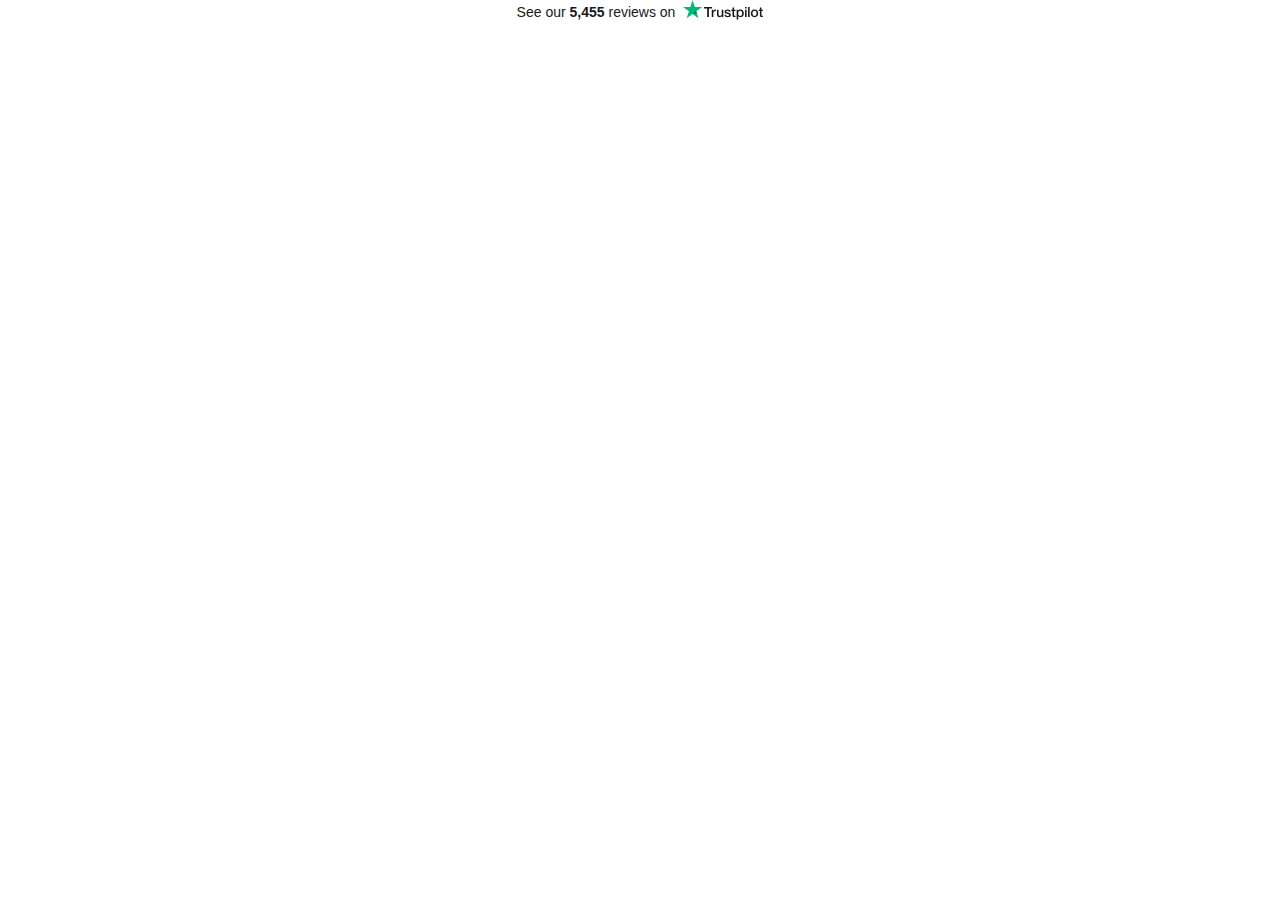
<file: images/Free Logo Maker, Create Custom Logo Designs Online – DesignEvo_files/index.html>
<!DOCTYPE html>
<!-- saved from url=(0212)https://widget.trustpilot.com/trustboxes/5419b6a8b0d04a076446a9ad/index.html?templateId=5419b6a8b0d04a076446a9ad&businessunitId=5a3378b0b894c90820306dca#locale=en-GB&styleHeight=24px&styleWidth=100%25&theme=light -->
<html><head><meta http-equiv="Content-Type" content="text/html; charset=UTF-8">
    <title>Trustpilot Custom Widget</title>
    
    <meta name="robots" content="noindex">
    <style>
html,body,div,span,applet,object,iframe,h1,h2,h3,h4,h5,h6,p,blockquote,pre,a,abbr,acronym,address,big,cite,code,del,dfn,em,img,ins,kbd,q,s,samp,small,strike,strong,sub,sup,tt,var,b,u,i,center,dl,dt,dd,ol,ul,li,fieldset,form,label,legend,table,caption,tbody,tfoot,thead,tr,th,td,article,aside,canvas,details,embed,figure,figcaption,footer,header,hgroup,menu,nav,output,ruby,section,summary,time,mark,audio,video{border:0;font:inherit;font-size:100%;margin:0;padding:0;vertical-align:baseline}article,aside,details,figcaption,figure,footer,header,hgroup,menu,nav,section{display:block}body{line-height:1}ol,ul{list-style:none}blockquote,q{quotes:none}blockquote::before,blockquote::after,q::before,q::after{content:"";content:none}table{border-collapse:collapse;border-spacing:0}body{font-family:"Helvetica Neue","Helvetica","Arial","sans-serif";font-size:12px}b,strong{font-weight:700}.tp-widget-empty-horizontal__title,.tp-widget-empty-vertical__title,.bold-underline{font-family:"Helvetica Neue","Helvetica","Arial","sans-serif";font-weight:500}@media all and (-ms-high-contrast: none),(-ms-high-contrast: active){.tp-widget-empty-horizontal__title,.tp-widget-empty-vertical__title,.bold-underline{font-weight:600}}*,::after,::before{box-sizing:border-box}.hidden{display:none}.tp-widget-loader,.tp-widget-fallback{left:50%;position:absolute;top:50%;transform:translate(-50%, -50%)}#fallback-logo{display:none}.no-svg #fallback-logo{display:inline-block}.tp-widget-wrapper{height:100%;margin:0 auto;max-width:750px;position:relative}@media screen and (min-width: 750px){.tp-widget-wrapper--fullwidth{max-width:100%}.tp-widget-wrapper--fullwidth .tp-widget-attributes-scores-wrapper{border-bottom:1px solid #d6d6d6;display:-ms-grid;display:grid;-ms-grid-columns:1fr 1fr;grid-template-columns:1fr 1fr;grid-gap:16px}.tp-widget-wrapper--fullwidth .tp-widget-attributes-scores-wrapper .tp-widget-scores,.tp-widget-wrapper--fullwidth .tp-widget-attributes-scores-wrapper .tp-widget-attributes{border-bottom:none}.tp-widget-wrapper--fullwidth .tp-widget-attributes-scores-wrapper .tp-widget-scores{-ms-grid-row:1;grid-row:1}}.tp-stars .tp-star__canvas,.tp-stars .tp-star__canvas--half{fill:#dcdce6}.tp-stars .tp-star__shape{fill:#fff}.tp-stars--1 .tp-star:nth-of-type(-n + 1) .tp-star__canvas,.tp-stars--1 .tp-star:nth-of-type(-n + 1) .tp-star__canvas--half{fill:#ff3722}.tp-stars--2 .tp-star:nth-of-type(-n + 2) .tp-star__canvas,.tp-stars--2 .tp-star:nth-of-type(-n + 2) .tp-star__canvas--half{fill:#ff8622}.tp-stars--3 .tp-star:nth-of-type(-n + 3) .tp-star__canvas,.tp-stars--3 .tp-star:nth-of-type(-n + 3) .tp-star__canvas--half{fill:#ffce00}.tp-stars--4 .tp-star:nth-of-type(-n + 4) .tp-star__canvas,.tp-stars--4 .tp-star:nth-of-type(-n + 4) .tp-star__canvas--half{fill:#73cf11}.tp-stars--5 .tp-star:nth-of-type(-n + 5) .tp-star__canvas,.tp-stars--5 .tp-star:nth-of-type(-n + 5) .tp-star__canvas--half{fill:#00b67a}.tp-stars--1--half .tp-star:nth-of-type(-n + 2) .tp-star__canvas--half{fill:#ff3722}.tp-stars--2--half .tp-star:nth-of-type(-n + 3) .tp-star__canvas--half{fill:#ff8622}.tp-stars--3--half .tp-star:nth-of-type(-n + 4) .tp-star__canvas--half{fill:#ffce00}.tp-stars--4--half .tp-star:nth-of-type(-n + 4) .tp-star__canvas,.tp-stars--4--half .tp-star:nth-of-type(-n + 4) .tp-star__canvas--half{fill:#00b67a}.tp-stars--4--half .tp-star:nth-of-type(-n + 5) .tp-star__canvas--half{fill:#00b67a}.tp-widget-loader,.tp-widget-fallback{max-width:50%;text-align:center;width:400vh}.tp-widget-loader svg,.tp-widget-fallback svg{width:100%}@media screen and (min-width: 400px){.tp-widget-loader,.tp-widget-fallback{max-width:200px}}.tp-widget-loader--loaded{opacity:0}.bold-underline{border-bottom:1px solid rgba(25,25,25,.6)}.bold-underline:hover{border-color:#191919}.dark{color:#fff}.dark a{color:#fff}.dark .bold-underline:not(.bold-underline--single-theme){border-color:rgba(255,255,255,.6)}.dark .bold-underline:not(.bold-underline--single-theme):hover{border-color:#fff}.dark .tp-logo__text{fill:#fff}.dark .tp-widget-loader .tp-logo__text{fill:#191919}.sr-only:not(:focus):not(:active){clip:rect(0 0 0 0);-webkit-clip-path:inset(50%);clip-path:inset(50%);height:1px;overflow:hidden;position:absolute;white-space:nowrap;width:1px}html{height:100%;overflow:hidden}body{color:#191919;height:100%;line-height:1;min-width:100%;overflow:hidden;width:1px}img{border:0}svg{display:block;width:100%}a{color:#191919;text-decoration:none}.tp-widget-empty-vertical{-ms-flex-align:center;align-items:center;display:-ms-flexbox;display:flex;-ms-flex-direction:column;flex-direction:column;-ms-flex-pack:center;justify-content:center}.tp-widget-empty-vertical__title{font-size:18px;margin:0 0 12px;text-align:center}.tp-widget-empty-vertical__stars{margin:0 0 8px;width:150px}.tp-widget-empty-vertical__subtitle-wrapper{display:-ms-flexbox;display:flex;-ms-flex-direction:row;flex-direction:row}.tp-widget-empty-vertical__subtitle{-ms-flex-align:center;align-items:center;display:-ms-flexbox;display:flex;font-size:14px;text-align:center}.tp-widget-empty-vertical__logo{margin:0 0 5px 5px;width:90px}.tp-widget-empty-horizontal{-ms-flex-align:center;align-items:center;display:-ms-flexbox;display:flex;-ms-flex-direction:row;flex-direction:row;height:100%;-ms-flex-pack:center;justify-content:center}.tp-widget-empty-horizontal__title{font-size:14px;text-align:center}.tp-widget-empty-horizontal__logo{margin:0 0 5px 5px;width:90px}@media screen and (max-width: 300px){.tp-widget-empty-vertical__subtitle-wrapper{-ms-flex-align:center;align-items:center;display:-ms-flexbox;display:flex;-ms-flex-direction:column;flex-direction:column}.tp-widget-empty-vertical__logo{margin:5px 0 0}.tp-widget-empty-horizontal{-ms-flex-direction:column;flex-direction:column}.tp-widget-empty-horizontal__logo{margin:0}}.tp-widget-wrapper{font-size:0;text-align:center}.tp-widget-wrapper--right{margin:unset;max-width:none;text-align:right}.tp-widget-wrapper--right .tp-widget-empty-horizontal{-ms-flex-pack:end;justify-content:end}.tp-widget-wrapper--left{margin:unset;max-width:none;text-align:left}.tp-widget-wrapper--left .tp-widget-empty-horizontal{-ms-flex-pack:start;justify-content:start}.tp-widget-rating,.tp-widget-logo{display:inline-block;font-size:13px;line-height:15px;margin:0 4px 3px;vertical-align:bottom}.tp-widget-logo{width:65px}@media screen and (min-width: 145px){.tp-widget-rating{font-size:14px}.tp-widget-logo{width:80px}}
</style>
  </head>
  <body class="light">
    <!-- Widget Loader -->
    <div id="tp-widget-loader" class="tp-widget-loader tp-rebrand-stars tp-rebrand-stars--5 tp-widget-loader--loaded"></div>

    <div id="tp-widget-wrapper" class="tp-widget-wrapper visible">
      <a id="profile-link" target="_blank" href="https://uk.trustpilot.com/review/www.designevo.com?utm_medium=trustbox&amp;utm_source=MicroReviewCount">
        <!-- Business Info -->
        <div id="tp-widget-rating" class="tp-widget-rating">
          <span id="translations-main">See our <strong>5,455</strong> reviews on</span>
        </div>
        <!-- Logo -->
        <div id="tp-widget-logo" class="tp-widget-logo"><div class="">
    <div style="position: relative; height: 0; width: 100%; padding: 0; padding-bottom: 24.6031746031746%;">
      
    <svg role="img" aria-labelledby="trustpilotLogo-xlfnluwgg6" viewBox="0 0 126 31" xmlns="http://www.w3.org/2000/svg" style="position: absolute; height: 100%; width: 100%; left: 0; top: 0;">
      <title id="trustpilotLogo-xlfnluwgg6">Trustpilot</title>
      <path class="tp-logo__text" d="M33.074774 11.07005H45.81806v2.364196h-5.010656v13.290316h-2.755306V13.434246h-4.988435V11.07005h.01111zm12.198892 4.319629h2.355341v2.187433h.04444c.077771-.309334.222203-.60762.433295-.894859.211092-.287239.466624-.56343.766597-.79543.299972-.243048.633276-.430858.999909-.585525.366633-.14362.744377-.220953 1.12212-.220953.288863 0 .499955.011047.611056.022095.1111.011048.222202.033143.344413.04419v2.408387c-.177762-.033143-.355523-.055238-.544395-.077333-.188872-.022096-.366633-.033143-.544395-.033143-.422184 0-.822148.08838-1.199891.254096-.377744.165714-.699936.41981-.977689.740192-.277753.331429-.499955.729144-.666606 1.21524-.166652.486097-.244422 1.03848-.244422 1.668195v5.39125h-2.510883V15.38968h.01111zm18.220567 11.334883H61.02779v-1.579813h-.04444c-.311083.574477-.766597 1.02743-1.377653 1.369908-.611055.342477-1.233221.51924-1.866497.51924-1.499864 0-2.588654-.364573-3.25526-1.104765-.666606-.740193-.999909-1.856005-.999909-3.347437V15.38968h2.510883v6.948968c0 .994288.188872 1.701337.577725 2.1101.377744.408763.922139.618668 1.610965.618668.533285 0 .96658-.077333 1.322102-.243048.355524-.165714.644386-.37562.855478-.65181.222202-.265144.377744-.596574.477735-.972194.09999-.37562.144431-.784382.144431-1.226288v-6.573349h2.510883v11.323836zm4.27739-3.634675c.07777.729144.355522 1.237336.833257 1.535623.488844.287238 1.06657.441905 1.744286.441905.233312 0 .499954-.022095.799927-.055238.299973-.033143.588836-.110476.844368-.209905.266642-.099429.477734-.254096.655496-.452954.166652-.198857.244422-.452953.233312-.773335-.01111-.320381-.133321-.585525-.355523-.784382-.222202-.209906-.499955-.364573-.844368-.497144-.344413-.121525-.733267-.232-1.17767-.320382-.444405-.088381-.888809-.18781-1.344323-.287239-.466624-.099429-.922138-.232-1.355432-.37562-.433294-.14362-.822148-.342477-1.166561-.596573-.344413-.243048-.622166-.56343-.822148-.950097-.211092-.386668-.311083-.861716-.311083-1.436194 0-.618668.155542-1.12686.455515-1.54667.299972-.41981.688826-.75124 1.14434-1.005336.466624-.254095.97769-.430858 1.544304-.541334.566615-.099429 1.11101-.154667 1.622075-.154667.588836 0 1.15545.066286 1.688736.18781.533285.121524 1.02213.320381 1.455423.60762.433294.276191.788817.640764 1.07768 1.08267.288863.441905.466624.98324.544395 1.612955h-2.621984c-.122211-.596572-.388854-1.005335-.822148-1.204193-.433294-.209905-.933248-.309334-1.488753-.309334-.177762 0-.388854.011048-.633276.04419-.244422.033144-.466624.088382-.688826.165715-.211092.077334-.388854.198858-.544395.353525-.144432.154667-.222203.353525-.222203.60762 0 .309335.111101.552383.322193.740193.211092.18781.488845.342477.833258.475048.344413.121524.733267.232 1.177671.320382.444404.088381.899918.18781 1.366542.287239.455515.099429.899919.232 1.344323.37562.444404.14362.833257.342477 1.17767.596573.344414.254095.622166.56343.833258.93905.211092.37562.322193.850668.322193 1.40305 0 .673906-.155541 1.237336-.466624 1.712385-.311083.464001-.711047.850669-1.199891 1.137907-.488845.28724-1.04435.508192-1.644295.640764-.599946.132572-1.199891.198857-1.788727.198857-.722156 0-1.388762-.077333-1.999818-.243048-.611056-.165714-1.14434-.408763-1.588745-.729144-.444404-.33143-.799927-.740192-1.05546-1.226289-.255532-.486096-.388853-1.071621-.411073-1.745528h2.533103v-.022095zm8.288135-7.700208h1.899828v-3.402675h2.510883v3.402675h2.26646v1.867052h-2.26646v6.054109c0 .265143.01111.486096.03333.684954.02222.18781.07777.353524.155542.486096.07777.132572.199981.232.366633.298287.166651.066285.377743.099428.666606.099428.177762 0 .355523 0 .533285-.011047.177762-.011048.355523-.033143.533285-.077334v1.933338c-.277753.033143-.555505.055238-.811038.088381-.266642.033143-.533285.04419-.811037.04419-.666606 0-1.199891-.066285-1.599855-.18781-.399963-.121523-.722156-.309333-.944358-.552381-.233313-.243049-.377744-.541335-.466625-.905907-.07777-.364573-.13332-.784383-.144431-1.248384v-6.683825h-1.899827v-1.889147h-.02222zm8.454788 0h2.377562V16.9253h.04444c.355523-.662858.844368-1.12686 1.477644-1.414098.633276-.287239 1.310992-.430858 2.055369-.430858.899918 0 1.677625.154667 2.344231.475048.666606.309335 1.222111.740193 1.666515 1.292575.444405.552382.766597 1.193145.9888 1.92229.222202.729145.333303 1.513527.333303 2.3421 0 .762288-.099991 1.50248-.299973 2.20953-.199982.718096-.499955 1.347812-.899918 1.900194-.399964.552383-.911029.98324-1.533194 1.31467-.622166.33143-1.344323.497144-2.18869.497144-.366634 0-.733267-.033143-1.0999-.099429-.366634-.066286-.722157-.176762-1.05546-.320381-.333303-.14362-.655496-.33143-.933249-.56343-.288863-.232-.522175-.497144-.722157-.79543h-.04444v5.656393h-2.510883V15.38968zm8.77698 5.67849c0-.508193-.06666-1.005337-.199981-1.491433-.133321-.486096-.333303-.905907-.599946-1.281527-.266642-.37562-.599945-.673906-.988799-.894859-.399963-.220953-.855478-.342477-1.366542-.342477-1.05546 0-1.855387.364572-2.388672 1.093717-.533285.729144-.799928 1.701337-.799928 2.916578 0 .574478.066661 1.104764.211092 1.59086.144432.486097.344414.905908.633276 1.259432.277753.353525.611056.629716.99991.828574.388853.209905.844367.309334 1.355432.309334.577725 0 1.05546-.121524 1.455423-.353525.399964-.232.722157-.541335.97769-.905907.255531-.37562.444403-.79543.555504-1.270479.099991-.475049.155542-.961145.155542-1.458289zm4.432931-9.99812h2.510883v2.364197h-2.510883V11.07005zm0 4.31963h2.510883v11.334883h-2.510883V15.389679zm4.755124-4.31963h2.510883v15.654513h-2.510883V11.07005zm10.210184 15.963847c-.911029 0-1.722066-.154667-2.433113-.452953-.711046-.298287-1.310992-.718097-1.810946-1.237337-.488845-.530287-.866588-1.160002-1.12212-1.889147-.255533-.729144-.388854-1.535622-.388854-2.408386 0-.861716.133321-1.657147.388853-2.386291.255533-.729145.633276-1.35886 1.12212-1.889148.488845-.530287 1.0999-.93905 1.810947-1.237336.711047-.298286 1.522084-.452953 2.433113-.452953.911028 0 1.722066.154667 2.433112.452953.711047.298287 1.310992.718097 1.810947 1.237336.488844.530287.866588 1.160003 1.12212 1.889148.255532.729144.388854 1.524575.388854 2.38629 0 .872765-.133322 1.679243-.388854 2.408387-.255532.729145-.633276 1.35886-1.12212 1.889147-.488845.530287-1.0999.93905-1.810947 1.237337-.711046.298286-1.522084.452953-2.433112.452953zm0-1.977528c.555505 0 1.04435-.121524 1.455423-.353525.411074-.232.744377-.541335 1.01102-.916954.266642-.37562.455513-.806478.588835-1.281527.12221-.475049.188872-.961145.188872-1.45829 0-.486096-.066661-.961144-.188872-1.44724-.122211-.486097-.322193-.905907-.588836-1.281527-.266642-.37562-.599945-.673907-1.011019-.905907-.411074-.232-.899918-.353525-1.455423-.353525-.555505 0-1.04435.121524-1.455424.353525-.411073.232-.744376.541334-1.011019.905907-.266642.37562-.455514.79543-.588835 1.281526-.122211.486097-.188872.961145-.188872 1.447242 0 .497144.06666.98324.188872 1.458289.12221.475049.322193.905907.588835 1.281527.266643.37562.599946.684954 1.01102.916954.411073.243048.899918.353525 1.455423.353525zm6.4883-9.66669h1.899827v-3.402674h2.510883v3.402675h2.26646v1.867052h-2.26646v6.054109c0 .265143.01111.486096.03333.684954.02222.18781.07777.353524.155541.486096.077771.132572.199982.232.366634.298287.166651.066285.377743.099428.666606.099428.177762 0 .355523 0 .533285-.011047.177762-.011048.355523-.033143.533285-.077334v1.933338c-.277753.033143-.555505.055238-.811038.088381-.266642.033143-.533285.04419-.811037.04419-.666606 0-1.199891-.066285-1.599855-.18781-.399963-.121523-.722156-.309333-.944358-.552381-.233313-.243049-.377744-.541335-.466625-.905907-.07777-.364573-.133321-.784383-.144431-1.248384v-6.683825h-1.899827v-1.889147h-.02222z" fill="#191919"></path>
      <path class="tp-logo__star" fill="#00B67A" d="M30.141707 11.07005H18.63164L15.076408.177071l-3.566342 10.892977L0 11.059002l9.321376 6.739063-3.566343 10.88193 9.321375-6.728016 9.310266 6.728016-3.555233-10.88193 9.310266-6.728016z"></path>
      <path class="tp-logo__star-notch" fill="#005128" d="M21.631369 20.26169l-.799928-2.463625-5.755033 4.153914z"></path>
    </svg>
  
    </div>
  </div></div>
      </a>
    </div>

    <!-- Error Fallback -->
    
    <script src="./main.js.download" async="" defer=""></script>
  

</body></html>
</file>
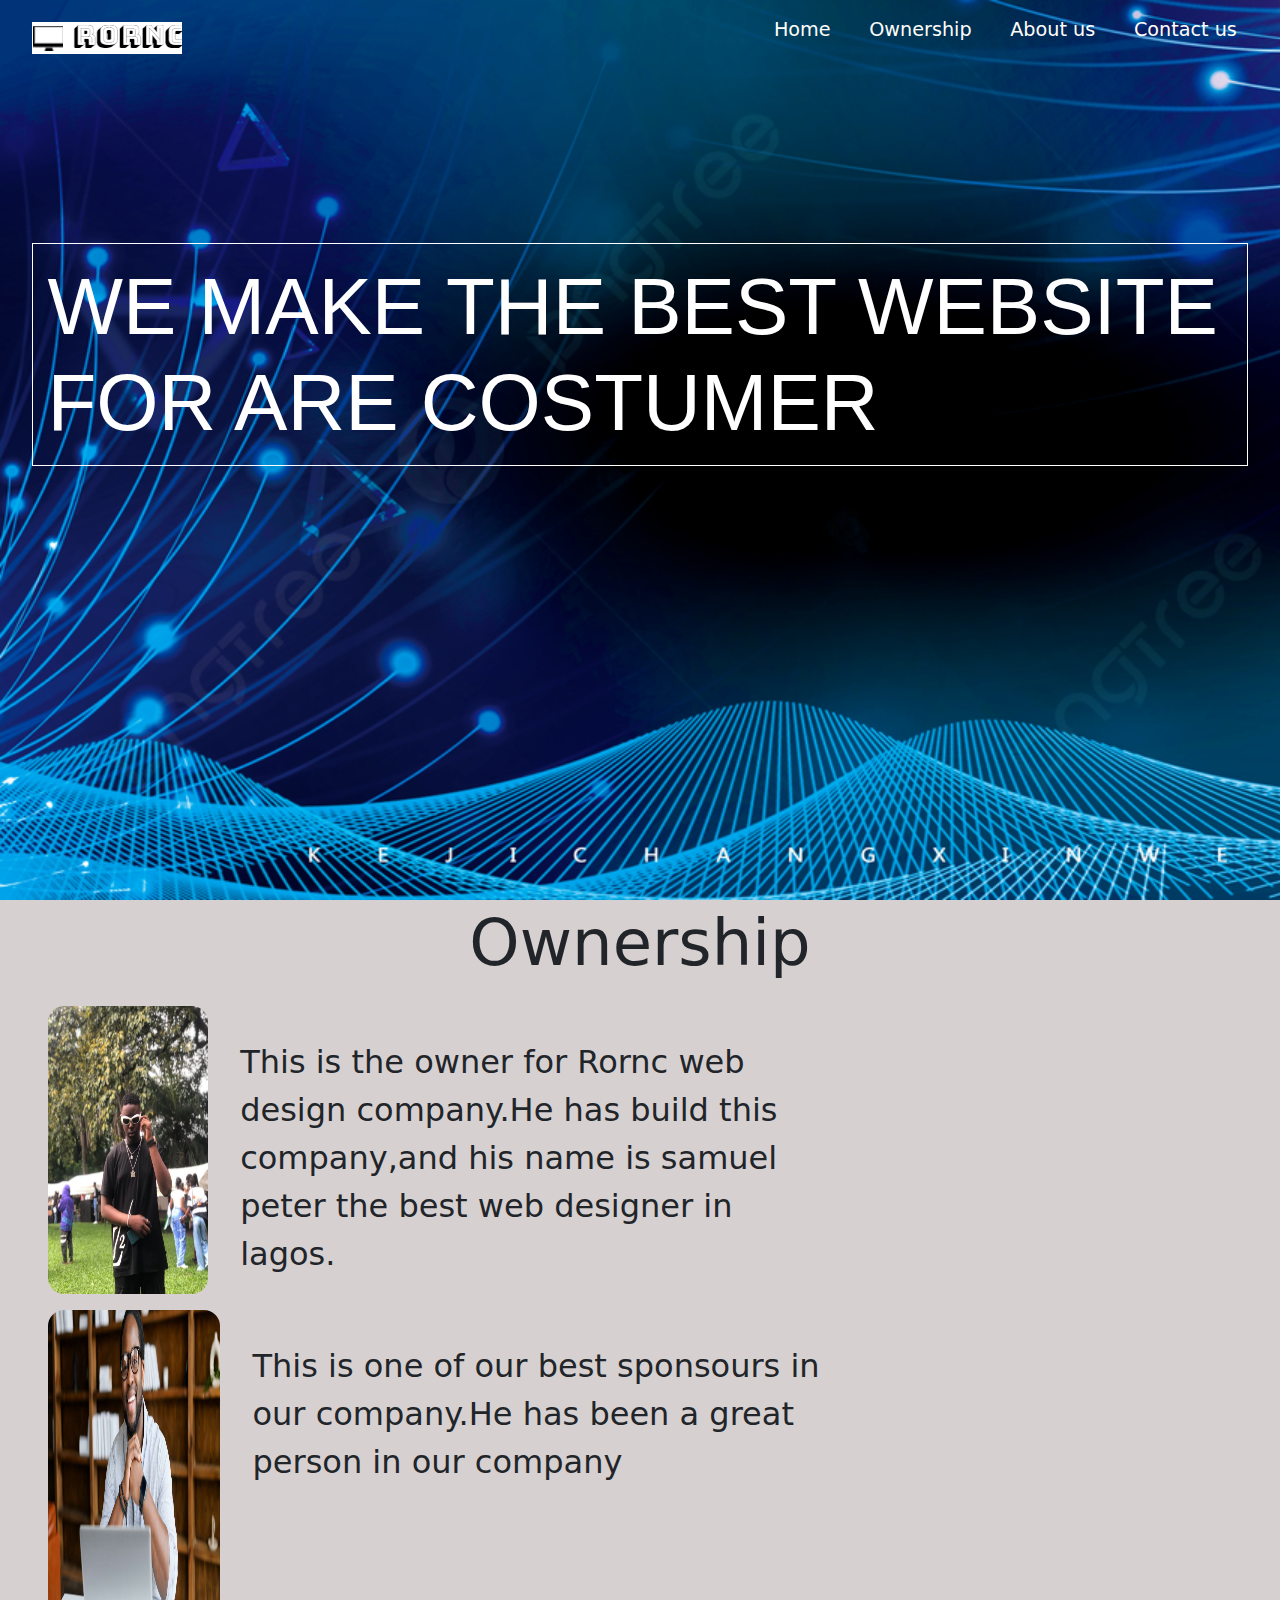
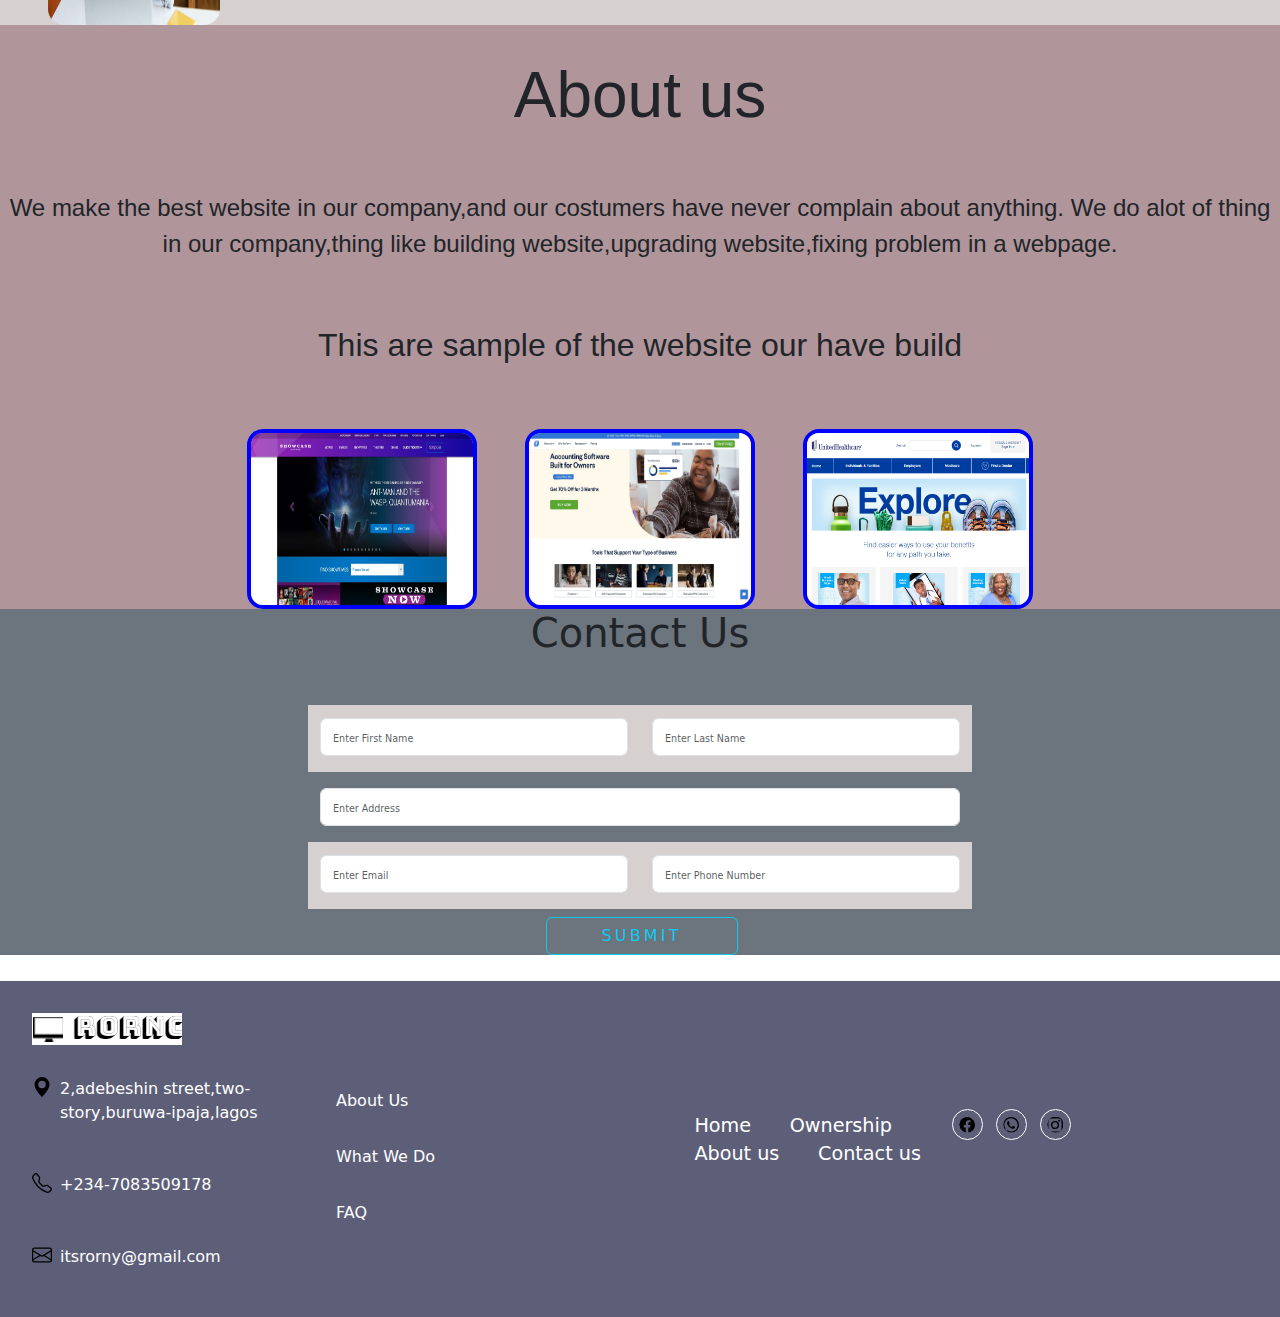
<file: Rornc.html>
<!DOCTYPE html>
<html lang="en">

<head>
    <meta charset="UTF-8">
    <meta name="viewport" content="width=device-width, initial-scale=1.0">
    <title>Rornc</title>
    <link rel="stylesheet" href="./bootstrap.min.css">
    <link rel="stylesheet" href="./Rornc.css">
</head>

<body>    
  <header class="header">
    <div class="fow">
        <div class="size">
            <img id="home" src="./images/company Name.png" alt="">
        </div>
        <div class="nav">
        <ul class="manu">
            <img class="close" src="./images/icon-close.svg" alt="">
            <li><a href="#">Home</a></li>
            <li><a href="#Ownership">Ownership</a></li>
            <li><a href="#about us">About us</a></li>
            <li><a href="#contact us">Contact us</a></li>
        </ul>
        </div>
        <img class="open" src="./images/icon-menu.svg" alt="">
    </div>
    <h1>WE MAKE THE BEST WEBSITE FOR ARE COSTUMER</h1>
   </header>


    <!-- ownership -->
    <section class="col">
        <div class="head">
            <h1 id="Ownership">Ownership</h1>
            <div class="ship">
                <img src="./images/IMG_20230812_232026_252.jpg" alt="">
                <p>This is the owner for Rornc web design company.He has build this company,and his name is samuel peter
                    the best web designer in lagos.</p>
            </div>
            <div class="ship2">
                <img src="./images/web_developer.jpg" alt="">
                <p>This is one of our best sponsours in our company.He has been a great person in our company </p>
            </div>
        </div>
    </section>

    <!--about-->

    <section class="section-cost">
        <div class="head-cost">
            <h1 id="about us" class="cost">About us</h1>
            <p>We make the best website in our company,and our costumers have never complain about anything.
                We do alot of thing in our company,thing like building website,upgrading website,fixing problem in a webpage.
            </p>
            <h2>This are sample of the website our have build</h2>
            <div class="images">
                <div class="images1">
                 <div class="cost1">
                  <a href="https://images.app.goo.gl/kJazQKtBUJU62k5RA"><img src="./images/showcasecinemas.jpg" alt="images"></a>
                  <div class="content1">
                    <h4>see more</h4>
                  </div>
                 </div>
                </div>
                <div class="images2">
                 <div class="cost2">
                    <a href="https://images.app.goo.gl/UWCRXREVASXoiZtT7"><img src="./images/03_Freshbooks.jpg" alt="images"></a>
                    <div class="content2">
                        <h4>see more</h4>
                    </div>
                 </div>
                </div>
                 <div class="images3">
                 <div class="cost3">
                    <a href="https://images.app.goo.gl/NP7TDDGBtdyhAoD1A"><img src="./images/best-homepage-23.png" alt="images"></a>
                    <div class="content3">
                        <h4>see more</h4>
                    </div>
                 </div>
                </div>
            </div>
        </div>
    </section>
    <!--contact us-->
    <section class="bg-secondary">
        <div>
            <div class="text-center">
                <h1 id="contact_us" class="mb-5 text-dark">Contact Us</h1>
            </div>
            <form class="w-50 mx-auto" action="" onsubmit="return validateForm()">
                <div class="row">
                    <div class="col mb-2">
                        <label class="form-label" for="first_name">First Name</label>
                        <input class="form-control" type="text" id="first_name" placeholder="Enter First Name" name="firstName">
                        <p class="name-err"></p>
                    </div>
                    <div class="col mb-2">
                        <label class="form-label" for="last_name">Last Name</label>
                        <input class="form-control" type="text" id="last_name" placeholder="Enter Last Name" name="lastName">
                        <p class="name-err"></p>
                    </div>
                </div>
                <div class="text-center">
                    <label class="form-label" for="address">Address</label>
                    <input class="form-control" type="text" id="address" placeholder="Enter Address" name="address">
                    <p class="address-err"></p>
                </div>
                <div class="row">
                    <div class="col mb-2">
                        <label class="form-label" for="email">Email</label>
                        <input class="form-control" type="email" id="email" placeholder="Enter Email" name="email">
                        <p class="email-err"></p>
                    </div>
                    <div class="col mb-2">
                        <label class="form-label" for="phone_number">Phone Number</label>
                        <input class="form-control" type="tel" id="phone_number" placeholder="Enter Phone Number" name="phoneNumber">
                        <p class="phone-err"></p>
                    </div>
                </div>
                <div class="text-center">
                    <button type="submit" value="submit" class="btn btn-outline-info">Submit</button>
                </div>
            </form>
        </div>
    
    </section>
    <!--footer-->
    <footer class="footer">
        <div class="footer-wrapper">
          <div class="footitem1">
            <img class="img-logo" src="./images/company Name.png" alt="">
          <div class="footitem-info">
            <img src="./images/geo-alt-fill (1).svg" alt="">
            <p>2,adebeshin street,two-story,buruwa-ipaja,lagos</p>
          </div>
          <div class="footitem-info">
            <img src="./images/telephone.svg" alt="">
            <p> +234-7083509178</p>
          </div>
          <div class="footitem-info">
            <img src="./images/envelope.svg" alt="">
            <p>itsrorny@gmail.com</p>
          </div>
          </div>
      
          <div class="footitem2">
            <p>About Us</p>
            <p>What We Do</p>
            <p>FAQ</p>
          </div>
      
          <div class="footitem3">
            <ul>
                <li><a href="#home">Home</a></li>
                <li><a href="#Ownership">Ownership</a></li>
                <li><a href="#about us">About us</a></li>
                <li><a href="#contact us">Contact us</a></li>
            </ul>
          </div>
      
          <div class="footitem4">
            <div>
                <img src="./images/facebook.svg" alt="">
                <img src="./images/whatsapp.svg" alt="">
                <img src="./images/instagram.svg" alt="">
            </div>
          </div>
        </div>
      </footer>

      <script src="./Rornc.js"></script>
</body>

</html>
</file>
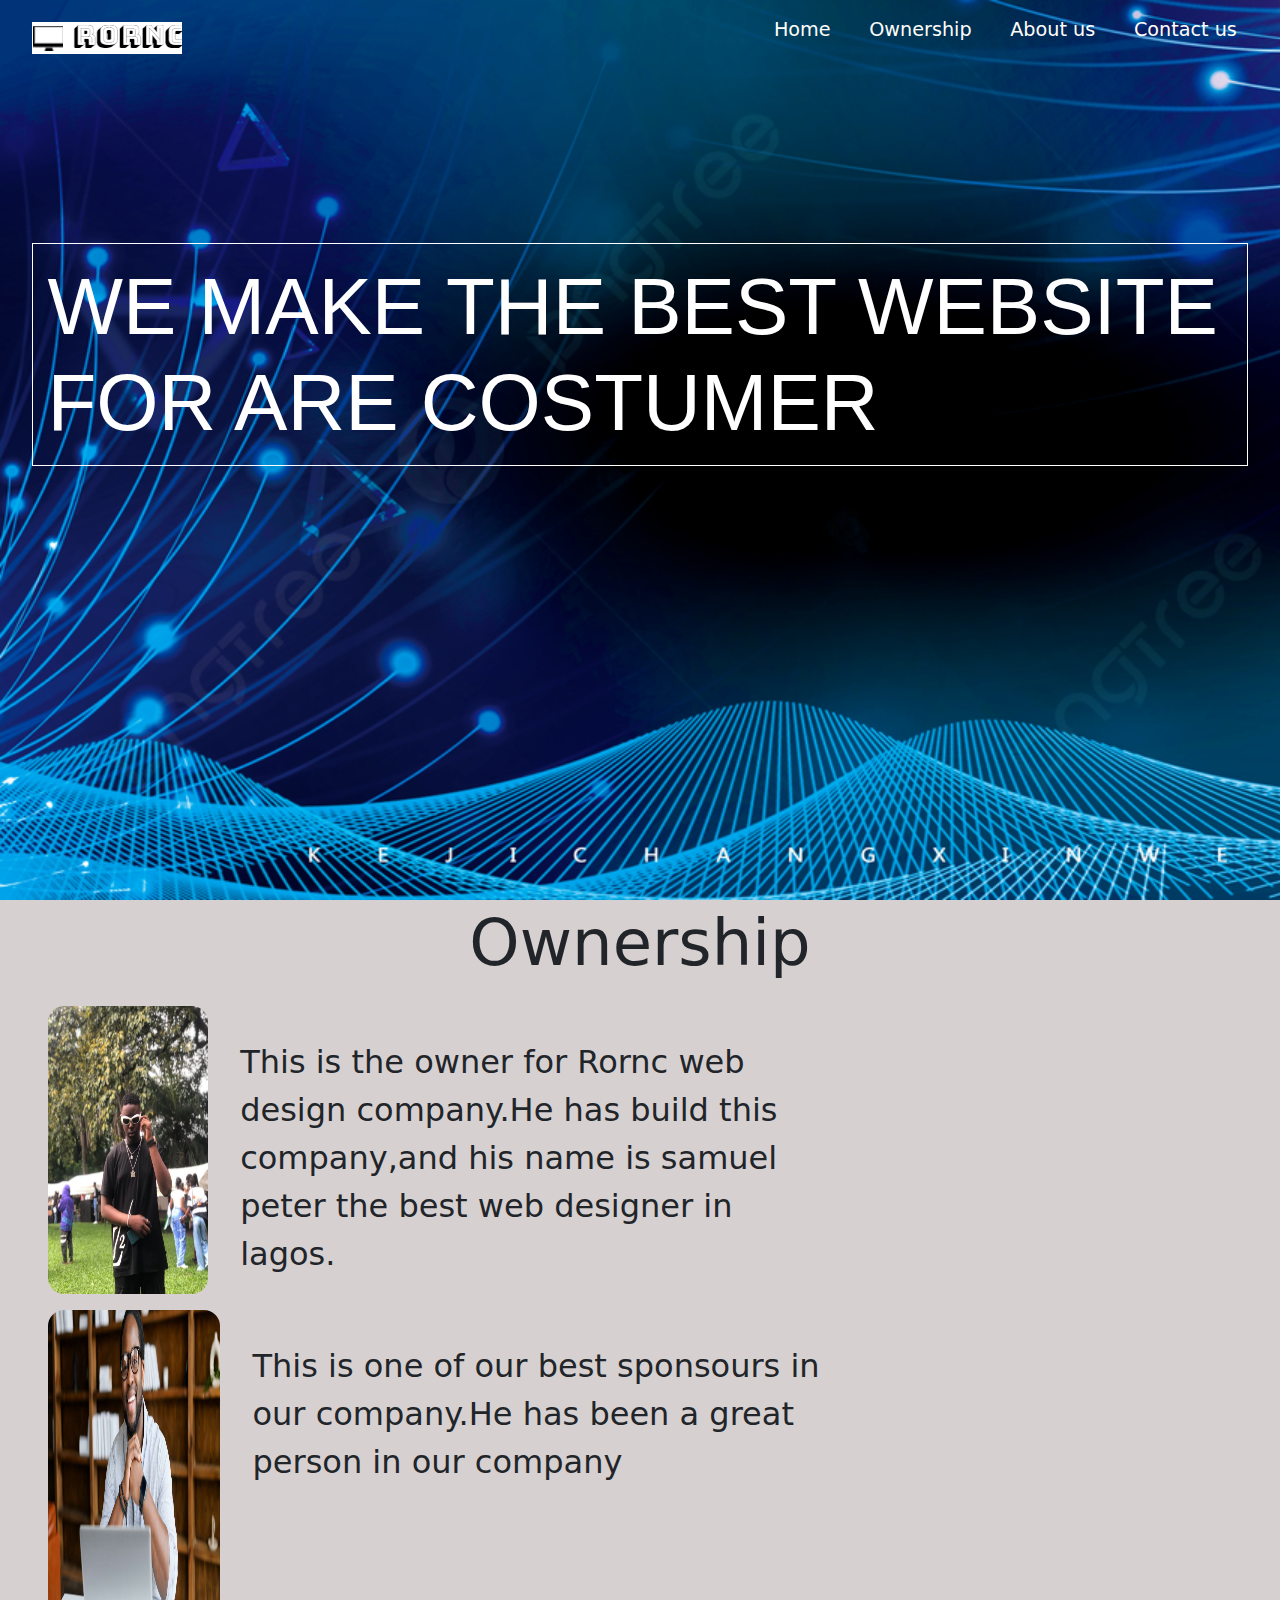
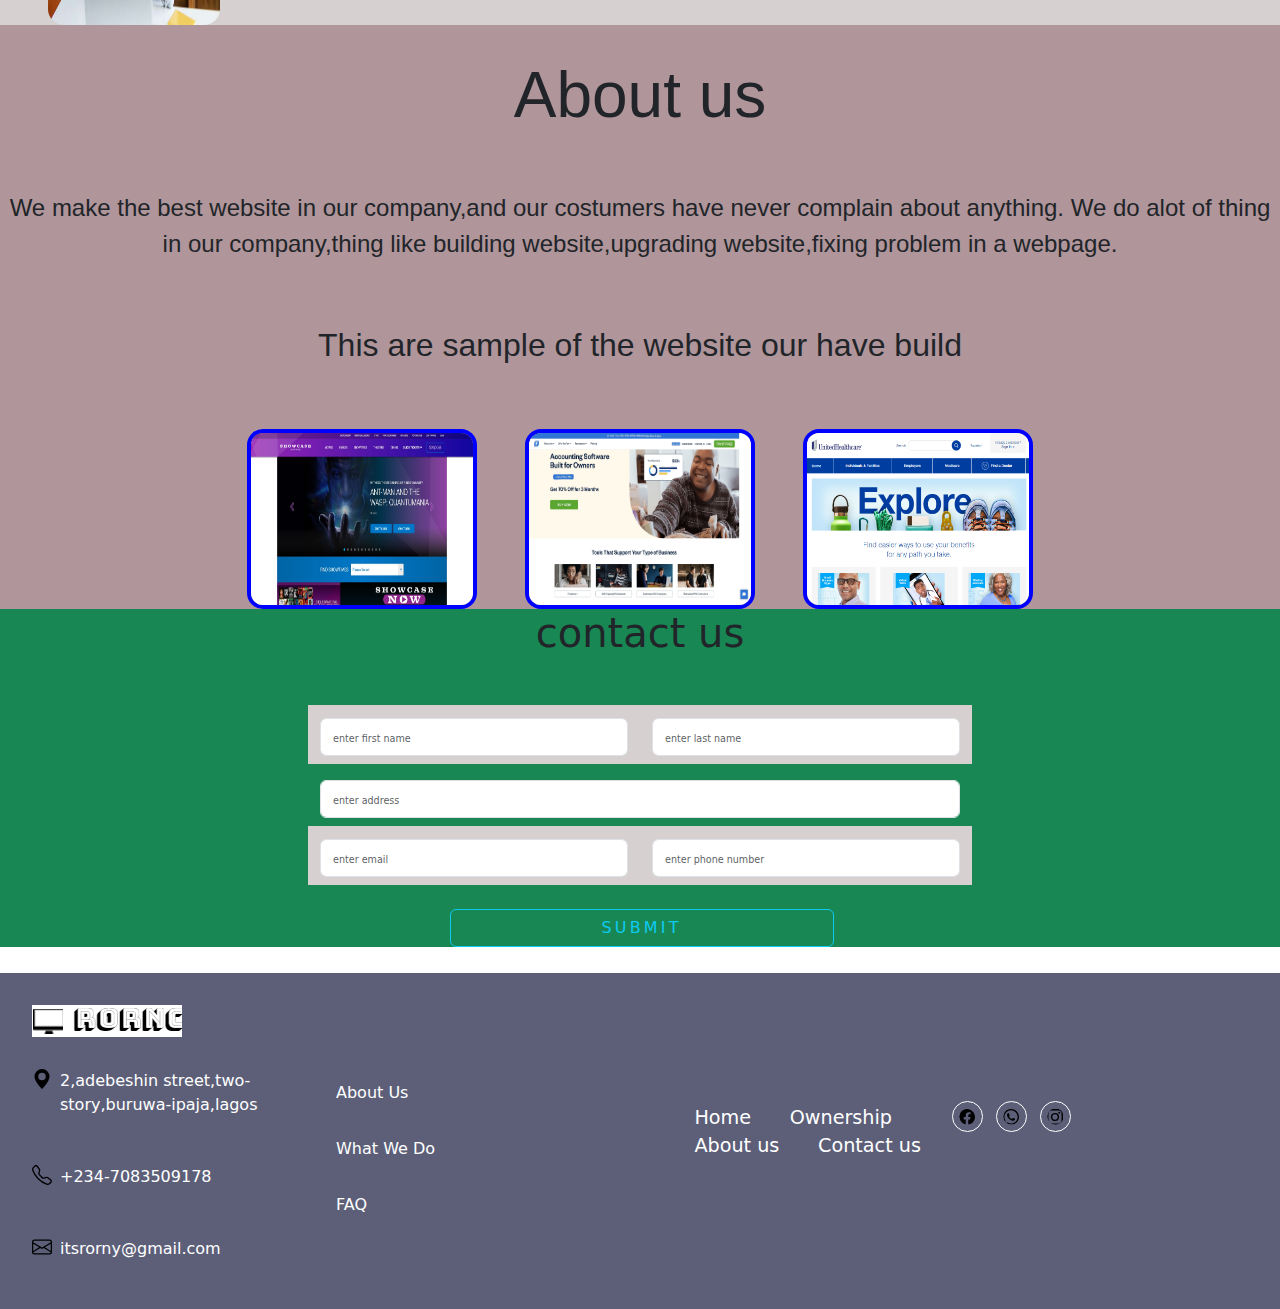
<file: images/my project/Rornc.html>
<!DOCTYPE html>
<html lang="en">

<head>
    <meta charset="UTF-8">
    <meta name="viewport" content="width=device-width, initial-scale=1.0">
    <title>Rornc</title>
    <link rel="stylesheet" href="./bootstrap.min.css">
    <link rel="stylesheet" href="./Rornc.css">
</head>

<body>    
  <header class="header">
    <div class="fow">
        <div class="size">
            <img id="home" src="./images/company Name.png" alt="">
        </div>
        <div class="nav">
        <ul>
            <li><a href="#">Home</a></li>
            <li><a href="#Ownership">Ownership</a></li>
            <li><a href="#about us">About us</a></li>
            <li><a href="#contact us">Contact us</a></li>
        </ul>
        <img class="open" src="./images/list.svg" alt="">
        </div>
        
    </div>
    <h1>WE MAKE THE BEST WEBSITE FOR ARE COSTUMER</h1>
   </header>


    <!-- ownership -->
    <section class="col">
        <div class="head">
            <h1 id="Ownership">Ownership</h1>
            <div class="ship">
                <img src="./images/IMG_20230812_232026_252.jpg" alt="">
                <p>This is the owner for Rornc web design company.He has build this company,and his name is samuel peter
                    the best web designer in lagos.</p>
            </div>
            <div class="ship2">
                <img src="./images/web_developer.jpg" alt="">
                <p>This is one of our best sponsours in our company.He has been a great person in our company </p>
            </div>
        </div>
    </section>

    <!--about-->

    <section class="section-cost">
        <div class="head-cost">
            <h1 id="about us" class="cost">About us</h1>
            <p>We make the best website in our company,and our costumers have never complain about anything.
                We do alot of thing in our company,thing like building website,upgrading website,fixing problem in a webpage.
            </p>
            <h2>This are sample of the website our have build</h2>
            <div class="images">
                <div class="images1">
                 <div class="cost1">
                  <a href="https://images.app.goo.gl/kJazQKtBUJU62k5RA"><img src="./images/showcasecinemas.jpg" alt="images"></a>
                  <div class="content1">
                    <h4>see more</h4>
                  </div>
                 </div>
                </div>
                <div class="images2">
                 <div class="cost2">
                    <a href="https://images.app.goo.gl/UWCRXREVASXoiZtT7"><img src="./images/03_Freshbooks.jpg" alt="images"></a>
                    <div class="content2">
                        <h4>see more</h4>
                    </div>
                 </div>
                </div>
                 <div class="images3">
                 <div class="cost3">
                    <a href="https://images.app.goo.gl/NP7TDDGBtdyhAoD1A"><img src="./images/best-homepage-23.png" alt="images"></a>
                    <div class="content3">
                        <h4>see more</h4>
                    </div>
                 </div>
                </div>
            </div>
        </div>
    </section>
    <!--contact us-->
    <section class="bg-success">
        <div class="">
            <div class="text-center">
                <h1 id="contact us" class="mb-5 text-dack">contact us</h1>
            </div>
            <form class="w-50 mx-auto" action="">
                <div class="row">
                    <div class="col mb-2">
                        <label class="form-label" for="first name">first name</label>
                    <input class="form-control" type="first name" id="first name" placeholder="enter first name" name="first name">
                    
                    </div>
                    <div class="col mb-2">
                        <label class="form-label" for="last name">last name</label>
                        <input class="form-control" type="last name" id="last name" placeholder="enter last name" name="last name">
                    </div>    
                </div>
                <div class="text-center">
                    <label class="form-label" for="address">address</label>
                    <input class="form-control" type="address" id="address" placeholder="enter address" name="first address">
                </div>
                <div>

                </div>
                <div class="row">
                    <div class="col mb-2">
                        <label class="form-label" for="email">Email</label>
                        <input class="form-control" type="email" id="email" placeholder="enter email" name="email">
                    </div>
                    <div class="col mb-2">
                        <label class="form-label" for="phone number">phone number</label>
                        <input class="form-control" type="phone number" id="phone number" placeholder="enter phone number" name="number">
                    </div>
                </div>
            </form>
              </div>
            <div class="text-center">
                <button class="btn btn-outline-info">submit</button>
            </div>
            
        </div>
    </section>
    <!--footer-->
    <footer class="footer">
        <div class="footer-wrapper">
          <div class="footitem1">
            <img class="img-logo" src="./images/company Name.png" alt="">
          <div class="footitem-info">
            <img src="./images/geo-alt-fill (1).svg" alt="">
            <p>2,adebeshin street,two-story,buruwa-ipaja,lagos</p>
          </div>
          <div class="footitem-info">
            <img src="./images/telephone.svg" alt="">
            <p> +234-7083509178</p>
          </div>
          <div class="footitem-info">
            <img src="./images/envelope.svg" alt="">
            <p>itsrorny@gmail.com</p>
          </div>
          </div>
      
          <div class="footitem2">
            <p>About Us</p>
            <p>What We Do</p>
            <p>FAQ</p>
          </div>
      
          <div class="footitem3">
            <ul>
                <li><a href="#home">Home</a></li>
                <li><a href="#Ownership">Ownership</a></li>
                <li><a href="#about us">About us</a></li>
                <li><a href="#contact us">Contact us</a></li>
            </ul>
          </div>
      
          <div class="footitem4">
            <div>
                <img src="./images/facebook.svg" alt="">
                <img src="./images/whatsapp.svg" alt="">
                <img src="./images/instagram.svg" alt="">
            </div>
          </div>
        </div>
      </footer>
</body>

</html>
</file>
<file: Rornc.css>
*{
    margin: 0;
    padding: 0;
    box-sizing: border-box;
}
:root{
    --white: hsl(0, 0%, 100%);
    --black:hsl(0, 0%, 0%);
    --darkGray: hsl(0, 0%, 55%);
    --VeryDarkGray: hsl(0, 0%, 41%);
    --Pink: hsl(322, 100%, 66%);
    --VeryPaleCyan: hsl(193, 100%, 96%);
    --VeryDarkCyan: hsl(192, 100%, 9%);
    --GrayishBlue: hsl(208, 11%, 55%);
    --Softorange: hsl(35, 77%, 62%);
    --Softred: hsl(5, 85%, 63%);
    --Off-white: hsl(36, 100%, 99%);
    --Darkgrayishblue: hsl(236, 13%, 42%);
    --Verydarkblue: hsl(240, 100%, 5%);

}a{
    text-decoration: none;
    color: var(--black);
}
.header{
    width: 100%;
    height: 100vh;
    background: url("./images/tecnology.jpg");
    background-repeat: no-repeat;
    background-size: cover;
    color: var(--black);
    padding: 1rem 2rem;
    overflow: hidden;
}
.fow{
    display: flex;
    justify-content: space-between;
    align-items: center;
}
ul li{
    list-style-type: none;
    display: inline;
    margin-left: .7rem;
    position: relative;
}
.close{
    display: none;
}
ul li a{
    padding: .7rem;
    transition: border-bottom .4rem;
    font-size: larger;
    color: var(--Off-white);
}
ul li a::after{
    content: '';
    width: 0;
    height: .1rem;
    background: var(--black);
    position: absolute;
    left: 0;
    right: 0;
    margin: auto;
    bottom: -.7rem;
    transition: width .4s;
}
ul li a:hover::after{
    width: 50%;
}
.open{
    display: none;
}
.header h1{
    margin-top: 15%;
    color: var(--white);
    font-size: 5rem;
    width: 100%;
    font-family: 'Josefin Sans',sans-serif;
    font-weight: 300;
    border: .1rem solid var(--white);
    padding: .9rem;
    text-transform: capitalize;
}



         /* ownership */

.col{
    padding-top: 5px;
    background: rgb(215, 208, 208);
}    
.head h1{
    text-align: center;
    font-size: 4rem;
}
.ship img{
    width: 13%;
    border-radius: 1rem;
    cursor: pointer;
}
.ship{
    padding-left: 3rem;
    display: flex;
    padding-top: 1rem;
}
.ship p{
    font-size: 2rem;
    width: 50%;
    padding-top: 2rem;
    padding-left: 2rem;
}
.ship2 img{
    width: 14%;
    height: 35vh;
    border-radius: 1rem;
    cursor: pointer;
}
.ship2{
    padding-left: 3rem;
    display: flex;
    padding-top: 1rem;
}
.ship2 p{
    font-size: 2rem;
    width: 50%;
    padding-top: 2rem;
    padding-left: 2rem;
}
       /*about us*/

.section-cost{
    background: rgb(176, 149, 154);
}
.head-cost h1{
    padding-top: 2rem;
    text-align: center;
    font-size: 4rem;
    font-family: 'Josefin Sans',sans-serif;
}
.head-cost p{
    padding-top: 3rem;
    text-align: center;
    font-size: 1.5rem;
    font-family: 'Josefin Sans',sans-serif;
}
.head-cost h2{
    text-align: center;
    font-size: 2rem;
    padding-top: 3rem;
    font-family: 'Josefin Sans',sans-serif;
}
.images{
    width: 100%;
    display: flex;
    justify-content: center;
    align-items: center;
    margin-top: 65px;
}
.images1{
    width: 230px;
    height: 180px;
    position: relative;
    margin-right: 3rem;
}
.cost1 img{
    width: 100%;
    height: 180px;
    display: block;
    margin: auto;
    border-radius: 1rem;
    border: .3rem solid blue;
}
.content1{
    width: 100%;
    height: 100%;
    border-radius: 1rem;
    color: white;
    position: absolute;
    top: 0;
    left: 0;
    background: rgba(0,0,0,0.5);
    display: flex;
    justify-content: center;
    align-items: center;
    flex-direction: column;
    opacity: 0;
    transition: 0.6s;
}
.content1:hover{
    opacity: 1;
}
.content1 h4{
    font-size: larger;
    cursor: pointer;
}
.images2{
    width: 230px;
    height: 180px;
    position: relative;
}
.cost2 img{
    width: 100%;
    height: 180px;
    display: block;
    margin: auto;
    border-radius: 1rem;
    border: .3rem solid  blue;
}
.content2{
    width: 100%;
    height: 100%;
    border-radius: 1rem;
    color: white;
    position: absolute;
    top: 0;
    left: 0;
    background: rgba(0,0,0,0.5);
    display: flex;
    justify-content: center;
    align-items: center;
    flex-direction: column;
    opacity: 0;
    transition: 0.6s; 
}
.content2:hover{
    opacity: 1;
}
.content2 h4{
    font-size: larger;
    cursor: pointer;
}
.images3{
    width: 230px;
    height: 180px;
    position: relative;
    margin-left: 3rem;
}
.cost3 img{
    width: 100%;
    height: 180px;
    display: block;
    margin: auto;
    border-radius: 1rem;
    border: .3rem solid blue;
}
.content3{
    width: 100%;
    height: 100%;
    border-radius: 1rem;
    color: white;
    position: absolute;
    top: 0;
    left: 0;
    background: rgba(0,0,0,0.5);
    display: flex;
    justify-content: center;
    align-items: center;
    flex-direction: column;
    opacity: 0;
    transition: 0.6s; 
}
.content3:hover{
    opacity: 1;
}
.content3 h4{
    font-size: larger;
    cursor: pointer;
}
/*contact us*/
.nass-he{
    background: rgb(201, 199, 195);
}
.nass{
    text-align: center;
    font-size: 3rem;
    font-family: 'Josefin Sans',sans-serif;
    padding-top: 3rem;
}
.nass span{
    color: rgb(118, 54, 84);
}
form{
    width: 70%;
    margin: 1rem auto;
}
label{
    display: none;
}
input{
    width: 100%;
    margin: .5rem 0;
    padding: .4rem;
    outline: none;
    border-radius: .1rem;
    /* border: 1rem solid lightgrey; */
    border-bottom: 1rem solid lightgrey;
}
input:hover{
    border-bottom: .1rem solid crimson;
}
input:focus{
    background: lightgrey;
}
input:focus::placeholder{
    color: crimson;
}
input::placeholder{
    /* text-transform: uppercase;
    color: crimson; */
    font-size: .6rem;
}
input[type ='submit']{
    background: url("./images/favicon\ \(1\).ico");
    background-repeat: no-repeat;
    padding-left: 2rem;
}
input[type ='submit']{
    background: crimson;
    border: none;
    color: white;
    display: block;
    margin: 1.5rem auto 0 auto;
    border-radius: .3rem;
    cursor: pointer;
    width: 50%;
    transition: all 1s;
}
input[type = 'submit']:hover{
    border: .1rem solid crimson;
    background: inherit;
    color: black;
}
.container{
    width: 50%;
    margin: 3rem auto 1rem auto;
}
.container > h2{
    margin-bottom: 1rem;
    color: crimson;
    text-align: center;
}
.container > div{
    background: yellowgreen;
    width: 100%;
    border-radius: .2rem;
}
button{
    width: 30%;
    background: inherit;
    border: none;
    outline: none;
    color: white;
    cursor: pointer;
    text-transform: uppercase;
    letter-spacing: .2rem;
    text-align: center;
    margin-left: .2rem;

}
.input_email{
    width: 60%;
    display: inline;
    padding: 1rem;
    margin: 0;
    border: none;
    background: white;
}
.input_email:focus{
    border: none;
}
.input_email:focus::placeholder{
    color: yellowgreen;
}
/*footer*/

.footer{
    width: 100%;
    height: 100%;
    background: var(--Darkgrayishblue);
    padding: 2rem;
    margin-top: 2%;
}
.footer-wrapper{
    display: flex;
    justify-content: space-between;
    align-items: center;
    color: #fff;
    font-size: 1rem;
}
.footitem1,.footitem2,.footitem3,.footitem4{
    flex: 1;
}
.footitem-info{
    display: flex;
    gap: .5rem;
    margin-top: 2rem;
}
.footitem-info img{
    width: 20px;
    height: 20px;
}
.footitem2 p{
    margin-top: 2rem;
    cursor: pointer;

}
.footitem3 ul li{
    list-style-type: none;
    margin-top: 2rem;
}
.footitem3 ul li a{
    text-decoration: none;
    color: #fff;
}
.footitem4 div{
    margin-bottom: 3rem;
}
.footitem4 div img{
    border: 1px solid white;
    padding: .4rem;
    border-radius: 50%;
    margin-left: .5rem;
    cursor: pointer;
    transition: 1s;
}
.footitem4 div img:hover{
    color: var(--Pink);
    border: 1rem solid var(--Pink);
}
/* .img-logo{
    filter: grayscale(50)brightness(50);
} */
@media(max-width: 480px){
    .header{
        position: relative;
    }
    .size{
        margin-top: -1rem;
    }
    .close{
        display: block;
        justify-content: center;
        align-items: center;
        flex-direction: column;
        
    }
    .open{
        width: 2rem;
        display: block;
        cursor: pointer;
    }
    .nav ul li{
        flex-direction: column;
    }
    .nav ul{
        position: absolute;
        width: 100%;
        height: 100vh;
        left: 0;
        top: 0;
    }
    .nav ul li{
        /* position: absolute; */
        background: var(--black);
        display: block;
        padding: 1rem;
        /* display: none; */
    }
    .nav ul li a{
        color: white;
    }
    .fow .nav{
        display: block;
        /* margin-bottom: 1rem; */
    }
    .header{
        width: 100%;
        height: 85vh;
        background: url("./images/tecnology.jpg");
        background-repeat: no-repeat;
        background-size: cover;
        color: var(--black);
        padding: 1rem 2rem;
        overflow: hidden;
    }
    .header h1{
        margin-top: 30%;
        color: var(--white);
        font-size: 2rem;
        width: 100%;
        font-family: 'Josefin Sans',sans-serif;
        font-weight: 300;
        border: .1rem solid var(--white);
        padding: .9rem;
        text-transform: capitalize;
    }
    .head h1{
        font-size: 2.3rem;
    }
    .ship img{
        width: 30%;
        border-radius: 1rem;
        cursor: pointer;
    }
    .ship{
        padding-left: 1rem;
        display: flex;
        padding-top: 1rem;
    }
    .ship p{
        font-size: 1rem;
        width: 100%;
    }
    .ship2 img{
        width: 30%;
        height: 35vh;
        border-radius: 1rem;
        cursor: pointer;
    }
    .ship2{
        padding-left: 1rem;
        display: flex;
        padding-top: 1rem;
    }
    .ship2 p{
        font-size: 1rem;
        width: 100%;
        padding-top: 2rem;
        padding-left: 2rem;
    }
    .head-cost h1{
        padding-top: 2rem;
        text-align: center;
        font-size: 2rem;
        font-family: 'Josefin Sans',sans-serif;
    }
    .head-cost p{
        padding-top: 1rem;
        text-align: center;
        font-size: 1.2rem;
        font-family: 'Josefin Sans',sans-serif;
    }
    .head-cost h2{
        text-align: center;
        font-size: 1.3rem;
        padding-top: 1rem;
        font-family: 'Josefin Sans',sans-serif;
    }
    .images{
        width: 100%;
        display: inline;
        justify-content: center;
        align-items: center;
        margin-top: 65px;
    }
    .images1{
        width: 350px;
        margin-left: 1rem;
        height: 180px;
        position: relative;
        margin-right: 3rem;
    }
    .images2{
        width: 350px;
        margin-left: 1rem;
        height: 180px;
        position: relative;
    }
    .images3{
        width: 350px;
        margin-left: 1rem;
        height: 180px;
        position: relative;
    }
    .foot-title{
        width: 80%;
    }
    .foot-title h2{
        font-size: 1rem;
    }
    .footer-wrapper{
        flex-direction: column;
        justify-content: center;
        align-items: flex-start;
        font-size: .6rem;
    }
    .footitem-info{
        margin-top: 1rem;
    }
    .footitem-info p{
        width: 70%;
    }
    .img-logo{
        width: 50%;
    }
    .footitem2 p{
        margin-top: 1rem;
    }
    .footitem3 ul li{
        margin-top: 1rem;
    }
    .footitem4{
        text-align: center;
        margin-top: 2rem;
    }
    .footitem4 div{
        margin-bottom: .7rem;
    }
}
</file>
<file: images/my project/Rornc.css>
*{
    margin: 0;
    padding: 0;
    box-sizing: border-box;
}
:root{
    --white: hsl(0, 0%, 100%);
    --black:hsl(0, 0%, 0%);
    --darkGray: hsl(0, 0%, 55%);
    --VeryDarkGray: hsl(0, 0%, 41%);
    --Pink: hsl(322, 100%, 66%);
    --VeryPaleCyan: hsl(193, 100%, 96%);
    --VeryDarkCyan: hsl(192, 100%, 9%);
    --GrayishBlue: hsl(208, 11%, 55%);
    --Softorange: hsl(35, 77%, 62%);
    --Softred: hsl(5, 85%, 63%);
    --Off-white: hsl(36, 100%, 99%);
    --Darkgrayishblue: hsl(236, 13%, 42%);
    --Verydarkblue: hsl(240, 100%, 5%);

}a{
    text-decoration: none;
    color: var(--black);
}
.header{
    width: 100%;
    height: 100vh;
    background: url("./images/tecnology.jpg");
    background-repeat: no-repeat;
    background-size: cover;
    color: var(--black);
    padding: 1rem 2rem;
    overflow: hidden;
}
.fow{
    display: flex;
    justify-content: space-between;
    align-items: center;
}
ul li{
    list-style-type: none;
    display: inline;
    margin-left: .7rem;
    position: relative;
}
ul li a{
    padding: .7rem;
    transition: border-bottom .4rem;
    font-size: larger;
    color: var(--Off-white);
}
ul li a::after{
    content: '';
    width: 0;
    height: .1rem;
    background: var(--black);
    position: absolute;
    left: 0;
    right: 0;
    margin: auto;
    bottom: -.7rem;
    transition: width .4s;
}
ul li a:hover::after{
    width: 50%;
}
.fow .open{
    display: none;
}
.header h1{
    margin-top: 15%;
    color: var(--white);
    font-size: 5rem;
    width: 100%;
    font-family: 'Josefin Sans',sans-serif;
    font-weight: 300;
    border: .1rem solid var(--white);
    padding: .9rem;
    text-transform: capitalize;
}



         /* ownership */

.col{
    padding-top: 5px;
    background: rgb(215, 208, 208);
}    
.head h1{
    text-align: center;
    font-size: 4rem;
}
.ship img{
    width: 13%;
    border-radius: 1rem;
    cursor: pointer;
}
.ship{
    padding-left: 3rem;
    display: flex;
    padding-top: 1rem;
}
.ship p{
    font-size: 2rem;
    width: 50%;
    padding-top: 2rem;
    padding-left: 2rem;
}
.ship2 img{
    width: 14%;
    height: 35vh;
    border-radius: 1rem;
    cursor: pointer;
}
.ship2{
    padding-left: 3rem;
    display: flex;
    padding-top: 1rem;
}
.ship2 p{
    font-size: 2rem;
    width: 50%;
    padding-top: 2rem;
    padding-left: 2rem;
}
       /*about us*/

.section-cost{
    background: rgb(176, 149, 154);
}
.head-cost h1{
    padding-top: 2rem;
    text-align: center;
    font-size: 4rem;
    font-family: 'Josefin Sans',sans-serif;
}
.head-cost p{
    padding-top: 3rem;
    text-align: center;
    font-size: 1.5rem;
    font-family: 'Josefin Sans',sans-serif;
}
.head-cost h2{
    text-align: center;
    font-size: 2rem;
    padding-top: 3rem;
    font-family: 'Josefin Sans',sans-serif;
}
.images{
    width: 100%;
    display: flex;
    justify-content: center;
    align-items: center;
    margin-top: 65px;
}
.images1{
    width: 230px;
    height: 180px;
    position: relative;
    margin-right: 3rem;
}
.cost1 img{
    width: 100%;
    height: 180px;
    display: block;
    margin: auto;
    border-radius: 1rem;
    border: .3rem solid blue;
}
.content1{
    width: 100%;
    height: 100%;
    border-radius: 1rem;
    color: white;
    position: absolute;
    top: 0;
    left: 0;
    background: rgba(0,0,0,0.5);
    display: flex;
    justify-content: center;
    align-items: center;
    flex-direction: column;
    opacity: 0;
    transition: 0.6s;
}
.content1:hover{
    opacity: 1;
}
.content1 h4{
    font-size: larger;
    cursor: pointer;
}
.images2{
    width: 230px;
    height: 180px;
    position: relative;
}
.cost2 img{
    width: 100%;
    height: 180px;
    display: block;
    margin: auto;
    border-radius: 1rem;
    border: .3rem solid  blue;
}
.content2{
    width: 100%;
    height: 100%;
    border-radius: 1rem;
    color: white;
    position: absolute;
    top: 0;
    left: 0;
    background: rgba(0,0,0,0.5);
    display: flex;
    justify-content: center;
    align-items: center;
    flex-direction: column;
    opacity: 0;
    transition: 0.6s; 
}
.content2:hover{
    opacity: 1;
}
.content2 h4{
    font-size: larger;
    cursor: pointer;
}
.images3{
    width: 230px;
    height: 180px;
    position: relative;
    margin-left: 3rem;
}
.cost3 img{
    width: 100%;
    height: 180px;
    display: block;
    margin: auto;
    border-radius: 1rem;
    border: .3rem solid blue;
}
.content3{
    width: 100%;
    height: 100%;
    border-radius: 1rem;
    color: white;
    position: absolute;
    top: 0;
    left: 0;
    background: rgba(0,0,0,0.5);
    display: flex;
    justify-content: center;
    align-items: center;
    flex-direction: column;
    opacity: 0;
    transition: 0.6s; 
}
.content3:hover{
    opacity: 1;
}
.content3 h4{
    font-size: larger;
    cursor: pointer;
}
/*contact us*/
.nass-he{
    background: rgb(201, 199, 195);
}
.nass{
    text-align: center;
    font-size: 3rem;
    font-family: 'Josefin Sans',sans-serif;
    padding-top: 3rem;
}
.nass span{
    color: rgb(118, 54, 84);
}
form{
    width: 70%;
    margin: 1rem auto;
}
label{
    display: none;
}
input{
    width: 100%;
    margin: .5rem 0;
    padding: .4rem;
    outline: none;
    border-radius: .1rem;
    /* border: 1rem solid lightgrey; */
    border-bottom: 1rem solid lightgrey;
}
input:hover{
    border-bottom: .1rem solid crimson;
}
input:focus{
    background: lightgrey;
}
input:focus::placeholder{
    color: crimson;
}
input::placeholder{
    /* text-transform: uppercase;
    color: crimson; */
    font-size: .6rem;
}
input[type ='submit']{
    background: url("./images/favicon\ \(1\).ico");
    background-repeat: no-repeat;
    padding-left: 2rem;
}
input[type ='submit']{
    background: crimson;
    border: none;
    color: white;
    display: block;
    margin: 1.5rem auto 0 auto;
    border-radius: .3rem;
    cursor: pointer;
    width: 50%;
    transition: all 1s;
}
input[type = 'submit']:hover{
    border: .1rem solid crimson;
    background: inherit;
    color: black;
}
.container{
    width: 50%;
    margin: 3rem auto 1rem auto;
}
.container > h2{
    margin-bottom: 1rem;
    color: crimson;
    text-align: center;
}
.container > div{
    background: yellowgreen;
    width: 100%;
    border-radius: .2rem;
}
button{
    width: 30%;
    background: inherit;
    border: none;
    outline: none;
    color: white;
    cursor: pointer;
    text-transform: uppercase;
    letter-spacing: .2rem;
    text-align: center;
    margin-left: .2rem;

}
.input_email{
    width: 60%;
    display: inline;
    padding: 1rem;
    margin: 0;
    border: none;
    background: white;
}
.input_email:focus{
    border: none;
}
.input_email:focus::placeholder{
    color: yellowgreen;
}
/*footer*/

.footer{
    width: 100%;
    height: 100%;
    background: var(--Darkgrayishblue);
    padding: 2rem;
    margin-top: 2%;
}
.footer-wrapper{
    display: flex;
    justify-content: space-between;
    align-items: center;
    color: #fff;
    font-size: 1rem;
}
.footitem1,.footitem2,.footitem3,.footitem4{
    flex: 1;
}
.footitem-info{
    display: flex;
    gap: .5rem;
    margin-top: 2rem;
}
.footitem-info img{
    width: 20px;
    height: 20px;
}
.footitem2 p{
    margin-top: 2rem;
    cursor: pointer;

}
.footitem3 ul li{
    list-style-type: none;
    margin-top: 2rem;
}
.footitem3 ul li a{
    text-decoration: none;
    color: #fff;
}
.footitem4 div{
    margin-bottom: 3rem;
}
.footitem4 div img{
    border: 1px solid white;
    padding: .4rem;
    border-radius: 50%;
    margin-left: .5rem;
    cursor: pointer;
    transition: 1s;
}
.footitem4 div img:hover{
    color: var(--Pink);
    border: 1rem solid var(--Pink);
}
/* .img-logo{
    filter: grayscale(50)brightness(50);
} */
@media(max-width: 480px){
    .fow img{
        margin-top: -7rem;
    }
    .fow .open{
    display: block;
    }
    .nav ul li{
        display: none;
        position: absolute;
        left: 0;
        top: 3.3rem;
        background-color: var(--background);
        width: 100%;
        padding: 1rem 0 1rem 2rem;
        /* transition: width .4s; */
    }
    .header{
        width: 100%;
        height: 85vh;
        background: url("./images/tecnology.jpg");
        background-repeat: no-repeat;
        background-size: cover;
        color: var(--black);
        padding: 1rem 2rem;
        overflow: hidden;
    }
    .header h1{
        margin-top: 30%;
        color: var(--white);
        font-size: 2rem;
        width: 100%;
        font-family: 'Josefin Sans',sans-serif;
        font-weight: 300;
        border: .1rem solid var(--white);
        padding: .9rem;
        text-transform: capitalize;
    }
    .head h1{
        font-size: 2.3rem;
    }
    .ship img{
        width: 30%;
        border-radius: 1rem;
        cursor: pointer;
    }
    .ship{
        padding-left: 1rem;
        display: flex;
        padding-top: 1rem;
    }
    .ship p{
        font-size: 1rem;
        width: 100%;
    }
    .ship2 img{
        width: 30%;
        height: 35vh;
        border-radius: 1rem;
        cursor: pointer;
    }
    .ship2{
        padding-left: 1rem;
        display: flex;
        padding-top: 1rem;
    }
    .ship2 p{
        font-size: 1rem;
        width: 100%;
        padding-top: 2rem;
        padding-left: 2rem;
    }
    .head-cost h1{
        padding-top: 2rem;
        text-align: center;
        font-size: 2rem;
        font-family: 'Josefin Sans',sans-serif;
    }
    .head-cost p{
        padding-top: 1rem;
        text-align: center;
        font-size: 1.2rem;
        font-family: 'Josefin Sans',sans-serif;
    }
    .head-cost h2{
        text-align: center;
        font-size: 1.3rem;
        padding-top: 1rem;
        font-family: 'Josefin Sans',sans-serif;
    }
    .foot-title{
        width: 80%;
    }
    .foot-title h2{
        font-size: 1rem;
    }
    .footer-wrapper{
        flex-direction: column;
        justify-content: center;
        align-items: flex-start;
        font-size: .6rem;
    }
    .footitem-info{
        margin-top: 1rem;
    }
    .footitem-info p{
        width: 70%;
    }
    .img-logo{
        width: 50%;
    }
    .footitem2 p{
        margin-top: 1rem;
    }
    .footitem3 ul li{
        margin-top: 1rem;
    }
    .footitem4{
        text-align: center;
        margin-top: 2rem;
    }
    .footitem4 div{
        margin-bottom: .7rem;
    }
}
</file>
